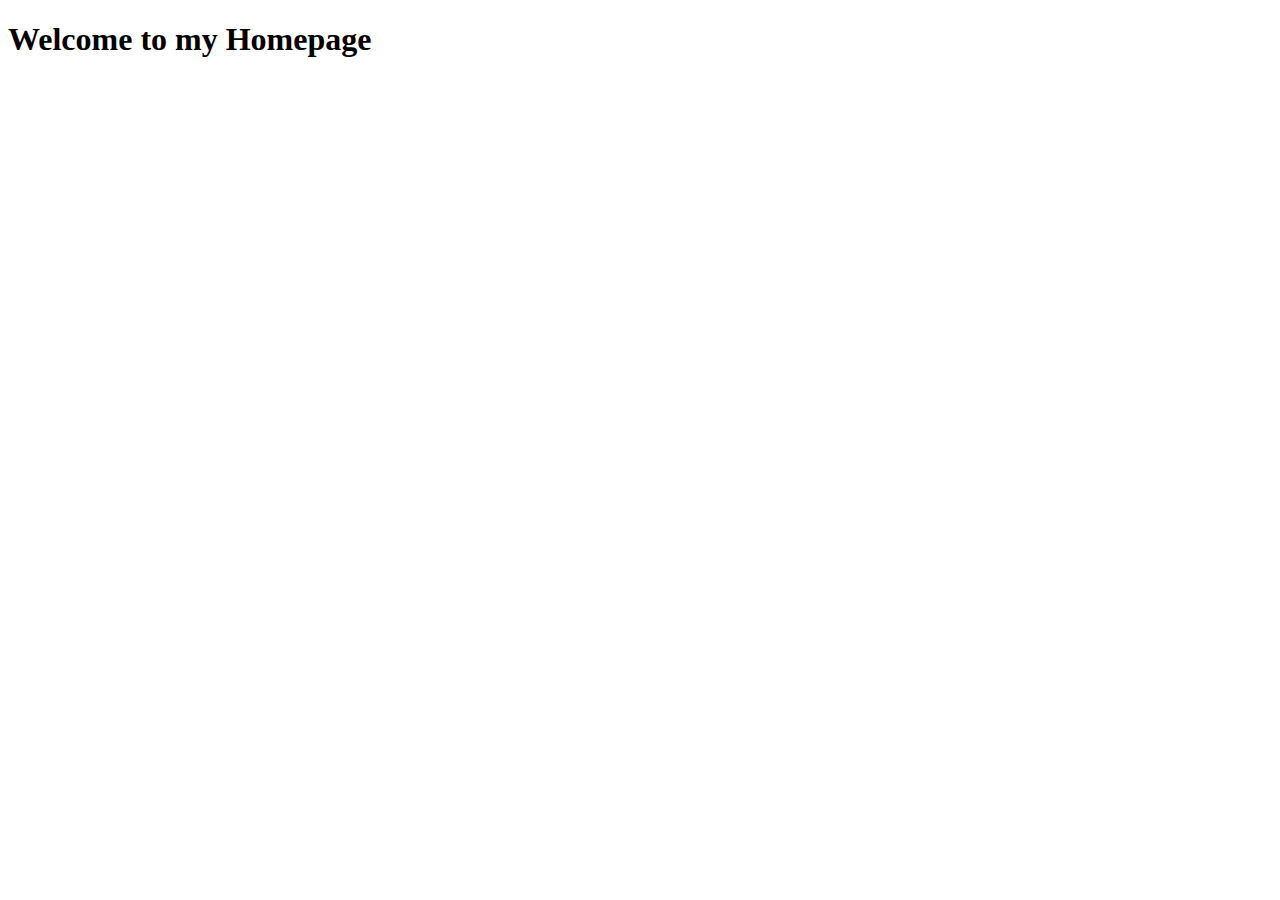
<file: homepage/index.html>
<!DOCTYPE html>
<html lang="en">
  <head>
    <meta charset="UTF-8" />
    <meta name="viewport" content="width=device-width, initial-scale=1.0" />
    <title>dguadagno2 Homepage</title>
  </head>
  <body>
    <h1>Welcome to my Homepage</h1>
    <div><a href="page.html"></a></div>
    <div><a href="page2.html"></a></div>
  </body>
</html>
</file>
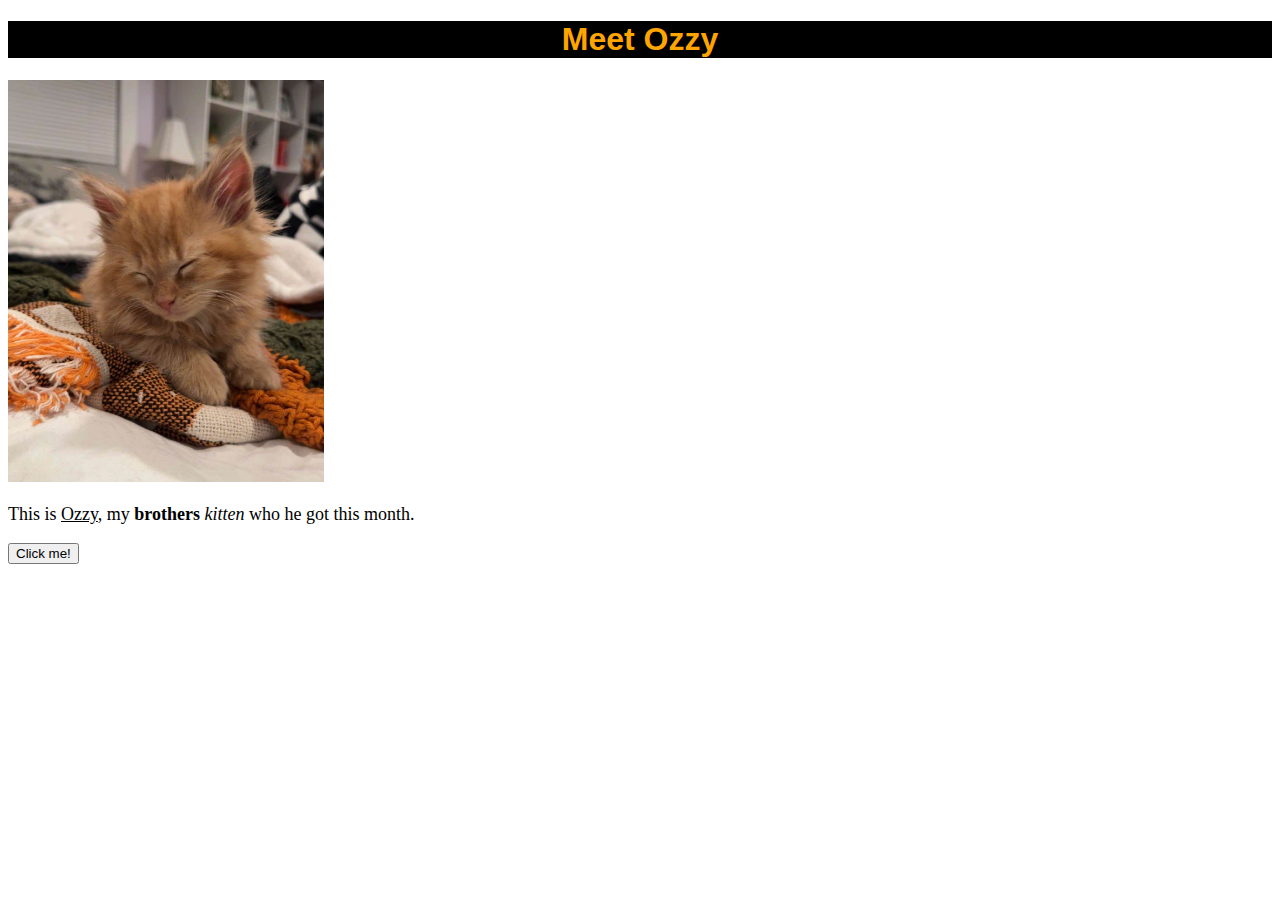
<file: homepage/page.html>
<!DOCTYPE html>
<html lang="en">
  <head>
    <meta charset="UTF-8" />
    <meta name="viewport" content="width=device-width, initial-scale=1.0" />
    <title>Ozzy</title>
    <link rel="stylesheet" href="css/styles.css" />
    <style></style>
  </head>
  <body>
    <h1>Meet Ozzy</h1>
    <img src="images/image.jpg" alt="Ozzy, my brothers kitten" />
    <br />
    <p>
      This is <u>Ozzy</u>, my <b>brothers</b> <i>kitten</i> who he got this
      month.
    </p>
    <button id="ClickMe">Click me!</button>
    <script src="javascript/java.js"></script>
    <!-- used chatgpt to debug button issues https://chatgpt.com/share/673ac3f9-5c48-8011-9b46-2aa519074d93  -->
  </body>
</html>
</file>
<file: homepage/css/styles.css>
h1 {
  font-family: Impact, Haettenschweiler, "Arial Narrow Bold", sans-serif;
  color: orange;
  background-color: black;
  text-align: center;
}
img {
  width: 25%;
  height: auto;
}
p {
  font-size: large;
}
</file>
